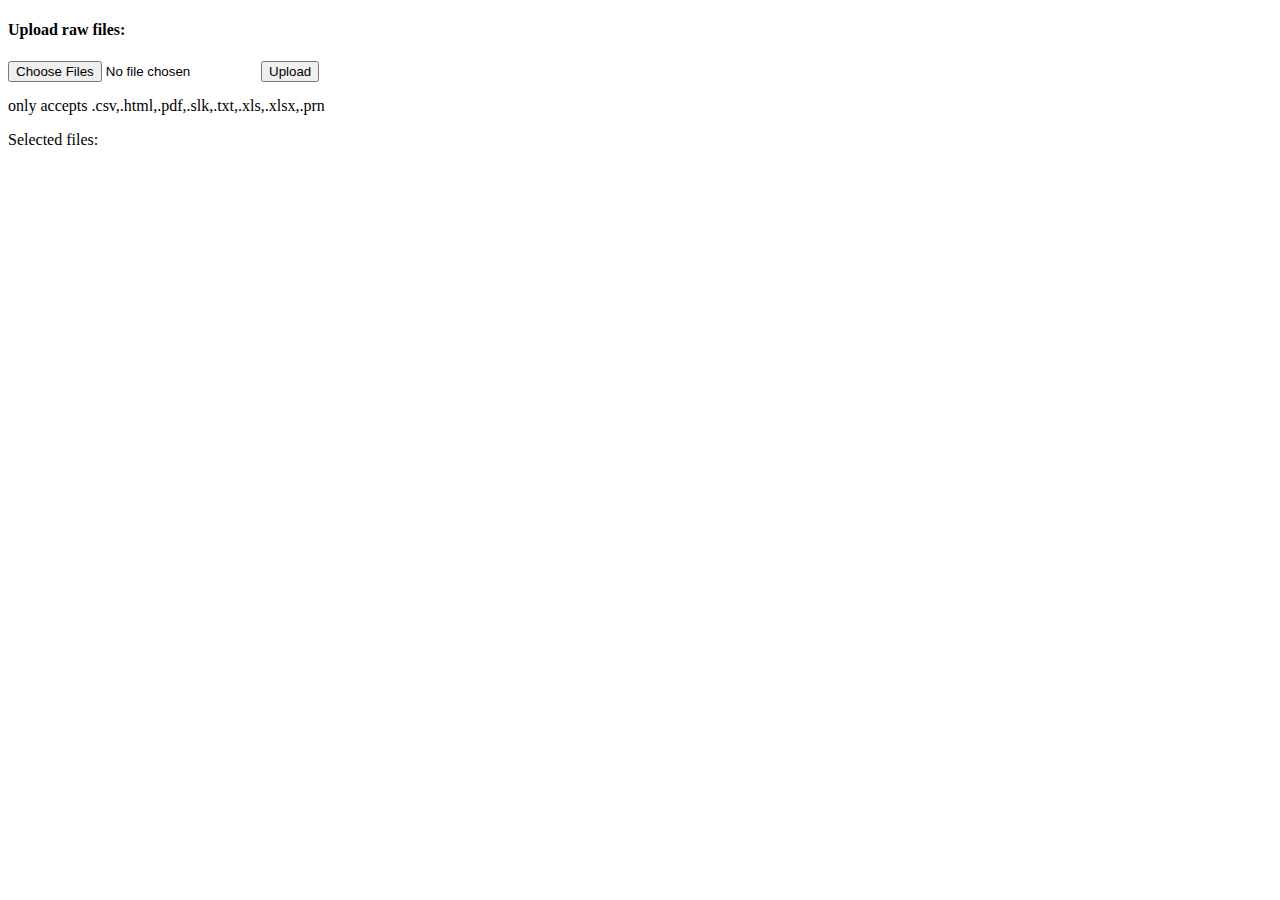
<file: SprintTask5-1/src/main/resources/templates/admin.html>
<!DOCTYPE html>
<html xmlns:th="http://www.thymeleaf.org">
<head>
<meta charset="ISO-8859-1">
<script>
	updateList = function() {
		var input = document.getElementById('files');
		 console.log("in upload list");
		var output = document.getElementById('fileList');
		var children = "";
		for (var i = 0; i < input.files.length; ++i) {
			children += '<li>' + input.files.item(i).name + '</li>';
		}
		output.innerHTML = '<ul>' + children + '</ul>';
	}
	

</script>

<script>
        function fileValidation() {
            var fileInput = 
                document.getElementById('files');
              console.log("in file change validation");
            var filePath = fileInput.value;
          
            // Allowing file type
            var allowedExtensions = 
/(\.csv|\.html|\.pdf|\.slk|\.txt|\.xls|\.xlsx|\.prn)$/i;
            
         
              
            if (!allowedExtensions.exec(filePath)) {
              //  alert('Invalid file type');
                fileInput.value = '';
                // Changing HTML to draw attention
                error.innerHTML = "<span style='color: red;'>"+
                            "Please enter a valid format mentioned above </span>"
                return false;
            } 
            else{
            	 error.innerHTML = ""
            		 
            }
        }
    </script>
<link rel="stylesheet" href="" th:href="@{/css/styles.css}">





<link
	href="https://cdn.jsdelivr.net/npm/bootstrap@5.1.3/dist/css/bootstrap.min.css"
	rel="stylesheet"
	integrity="sha384-1BmE4kWBq78iYhFldvKuhfTAU6auU8tT94WrHftjDbrCEXSU1oBoqyl2QvZ6jIW3"
	crossorigin="anonymous">
<title>Admin</title>
</head>
<body>




	<div th:replace="/fragments/static :: navbar"></div>


	<div id="boxes">

		<div id="filefun">
		<h4>Upload raw files:</h4>

		<!-- // previous form version -->
		<form method="POST" th:action="@{/uploadFiles}"
			enctype="multipart/form-data">
			<div style="float: left">

				<input type="file" name="files" id="files" class="form-control"
					onchange=" javascript:updateList(); return fileValidation();"
					multiple accept=".csv,.html,.pdf,.slk,.txt,.xls,.xlsx,.prn" />

			</div>

			<div style="float: left">
				<button type="submit" class="btn btn-primary">Upload</button>
			</div>

			<!-- 	 <button type="submit">Submit</button> -->
		</form>

		<br> <br> <label>only accepts
			.csv,.html,.pdf,.slk,.txt,.xls,.xlsx,.prn</label> <br> <span id="error"></span>
		<p>Selected files:</p>


		<div id="fileList"></div>
		<div th:if="${upload}">
			<h4 th:text="${upload}"></h4>
		</div>
		 	</div> 



		<div th:replace="/fragments/static :: generate"></div>
		<div th:replace="/fragments/static :: export"></div>



		<br>










	</div>





	<!-- 	<script src="https://requirejs.org/docs/release/2.3.5/minified/require.js"></script> -->

	<script th:inline="javascript">
   /*  var forma = [[${forma}]];
    var formats = [[${formats}]];
    var fileExtensionList = [[${fileExtensionList}]]; */
    var Export = [[${Export}]];
    var upload = [[${upload}]];
    var generate = [[${generate}]];

</script>



	<script src="https://code.jquery.com/jquery-3.3.1.slim.min.js"
		integrity="sha384-q8i/X+965DzO0rT7abK41JStQIAqVgRVzpbzo5smXKp4YfRvH+8abtTE1Pi6jizo"
		crossorigin="anonymous"></script>
	<script
		src="https://cdnjs.cloudflare.com/ajax/libs/popper.js/1.14.3/umd/popper.min.js"
		integrity="sha384-ZMP7rVo3mIykV+2+9J3UJ46jBk0WLaUAdn689aCwoqbBJiSnjAK/l8WvCWPIPm49"
		crossorigin="anonymous"></script>
	<script
		src="https://stackpath.bootstrapcdn.com/bootstrap/4.1.3/js/bootstrap.min.js"
		integrity="sha384-ChfqqxuZUCnJSK3+MXmPNIyE6ZbWh2IMqE241rYiqJxyMiZ6OW/JmZQ5stwEULTy"
		crossorigin="anonymous"></script>

	<!-- <script type="text/javascript" th:src="@{js/suggestions.js}"></script>
	<script type="text/javascript" th:src="@{js/script.js}"></script> -->



</body>
</html>
</file>
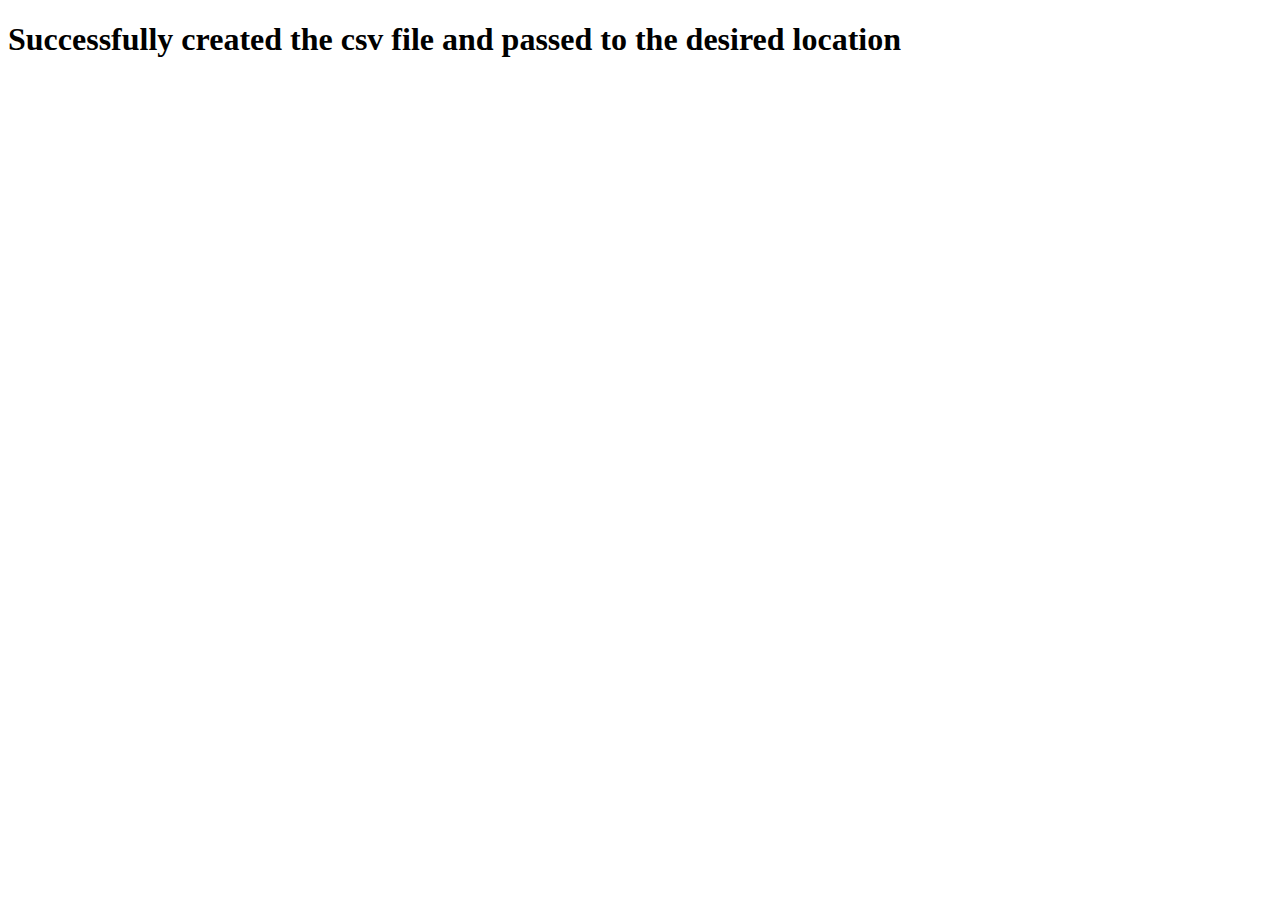
<file: SprintTask5-1/src/main/resources/templates/generate.html>
<!DOCTYPE html>
<html xmlns:th="http://www.thymeleaf.org">
<head>
<meta charset="ISO-8859-1">
<title>Insert title here</title>
</head>
<body>
<h1>Successfully created the csv file and passed to the desired location</h1>
</body>
</html>
</file>
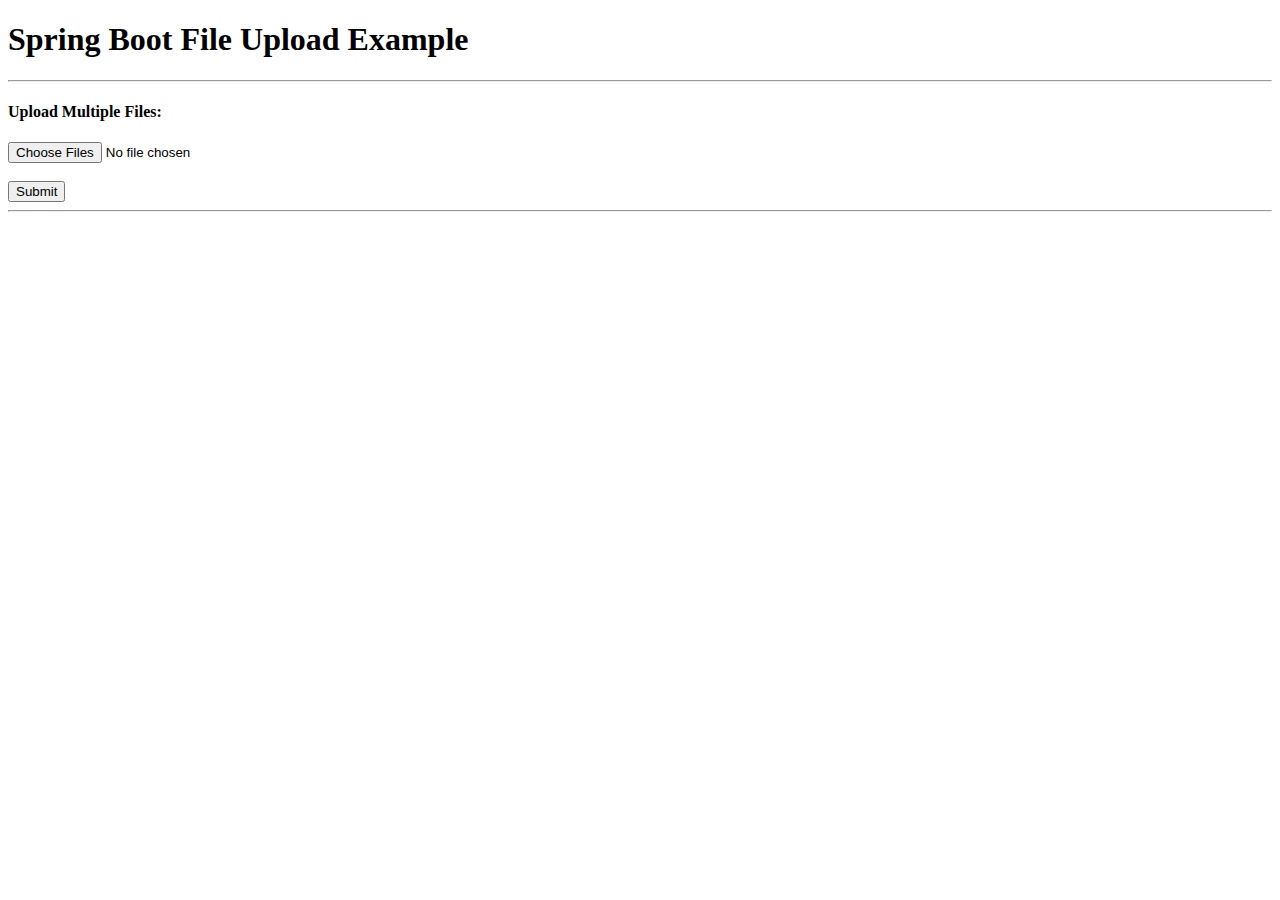
<file: SprintTask5-1/src/main/resources/templates/upload.html>
<!DOCTYPE html>
<html xmlns:th="http://www.thymeleaf.org">
<body>
  <h1>Spring Boot File Upload Example</h1>
  <hr/>
  
  <!-- <h4>Upload Single File:</h4>
  <form method="POST" th:action="@{/uploadFile}" enctype="multipart/form-data">
    <input type="file" name="file"/> <br/><br/>
    <button type="submit">Submit</button>
  </form>
  <hr/> -->
  <h4>Upload Multiple Files:</h4>
<form method="POST" th:action="@{/uploadFiles}" enctype="multipart/form-data">
  <input type="file" name="files" multiple/> <br/><br/>
  <button type="submit">Submit</button>
</form>

<hr/>
  
  <div th:if="${message}">
    <h2 th:text="${message}"/>
  </div>
</body>
</html>
</file>
